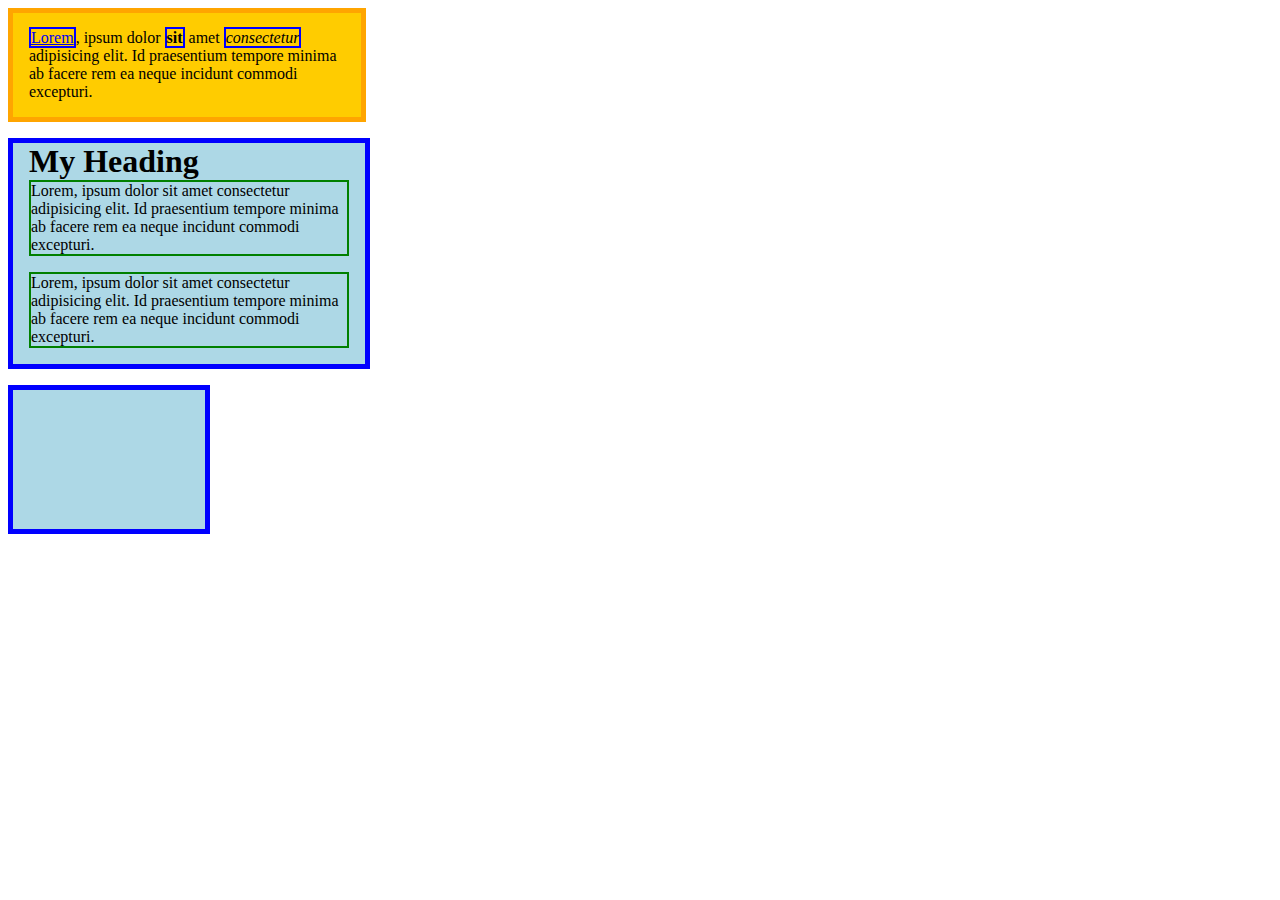
<file: CSS/div.html>
<!DOCTYPE html>
<html lang="en">
<head>
    <meta charset="UTF-8">
    <meta name="viewport" content="width=device-width, initial-scale=1.0">
    <title>DivEx</title>
    <link href ="div.css" rel="stylesheet"> 
</head>
<body>
    <!--Div is basically a generic box, its main purpose is to hold a class that we can edit in CSS.-->
    <div class="box1">
        <p><a href="#">Lorem</a>, ipsum dolor <strong>sit</strong> amet <em>consectetur</em> adipisicing elit. Id praesentium tempore minima ab facere rem ea neque incidunt commodi excepturi.</p>
      </div>
      <div class="box2">
        <h1>My Heading</h1>
        <p>Lorem, ipsum dolor sit amet consectetur adipisicing elit. Id praesentium tempore minima ab facere rem ea neque incidunt commodi excepturi.</p>
          <p>Lorem, ipsum dolor sit amet consectetur adipisicing elit. Id praesentium tempore minima ab facere rem ea neque incidunt commodi excepturi.</p>
      </div>
    
      <div class="box3"></div>
</body>
</html>
</file>
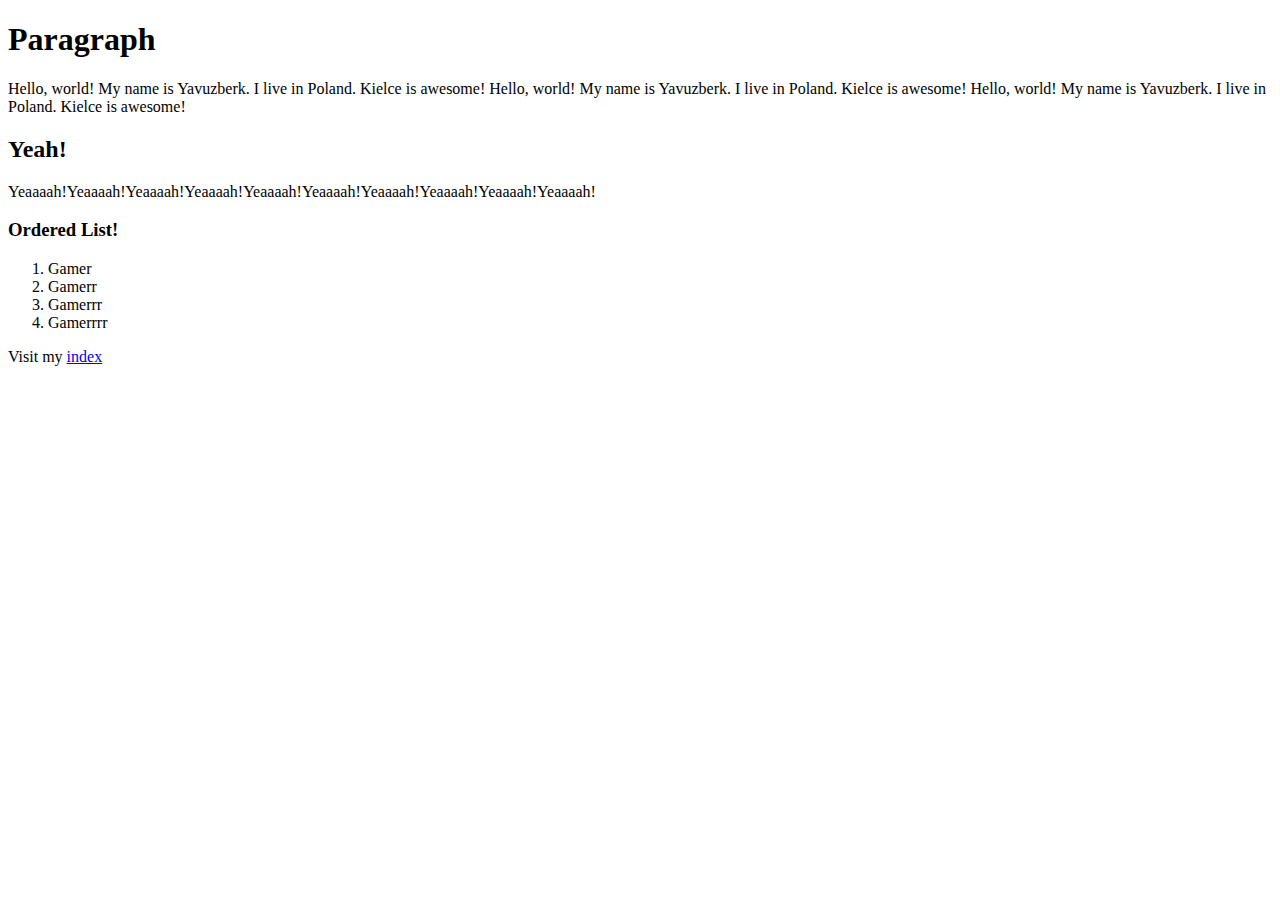
<file: HTML/index2.html>
<!DOCTYPE html>
<html lang="en">
<head>
    <meta charset="UTF-8">
    <meta name="viewport" content="width=device-width, initial-scale=1.0">
    <title>My Great Hobbies</title>
</head>
<body>
    <h1>Paragraph</h1>
   <p> Hello, world! My name is Yavuzberk. I live in Poland. Kielce is awesome!
    Hello, world! My name is Yavuzberk. I live in Poland. Kielce is awesome!
    Hello, world! My name is Yavuzberk. I live in Poland. Kielce is awesome!
   </p>
   <h2>Yeah!</h2>
  <p>Yeaaaah!Yeaaaah!Yeaaaah!Yeaaaah!Yeaaaah!Yeaaaah!Yeaaaah!Yeaaaah!Yeaaaah!Yeaaaah!</p>

  <h3>Ordered List!</h3>
  <ol>
    <li>Gamer</li>
    <li>Gamerr</li>
    <li>Gamerrr</li>
    <li>Gamerrrr</li>
  </ol>

  <p>Visit my <a href = "index.html">index</a></p>
</body>
</html>
</file>
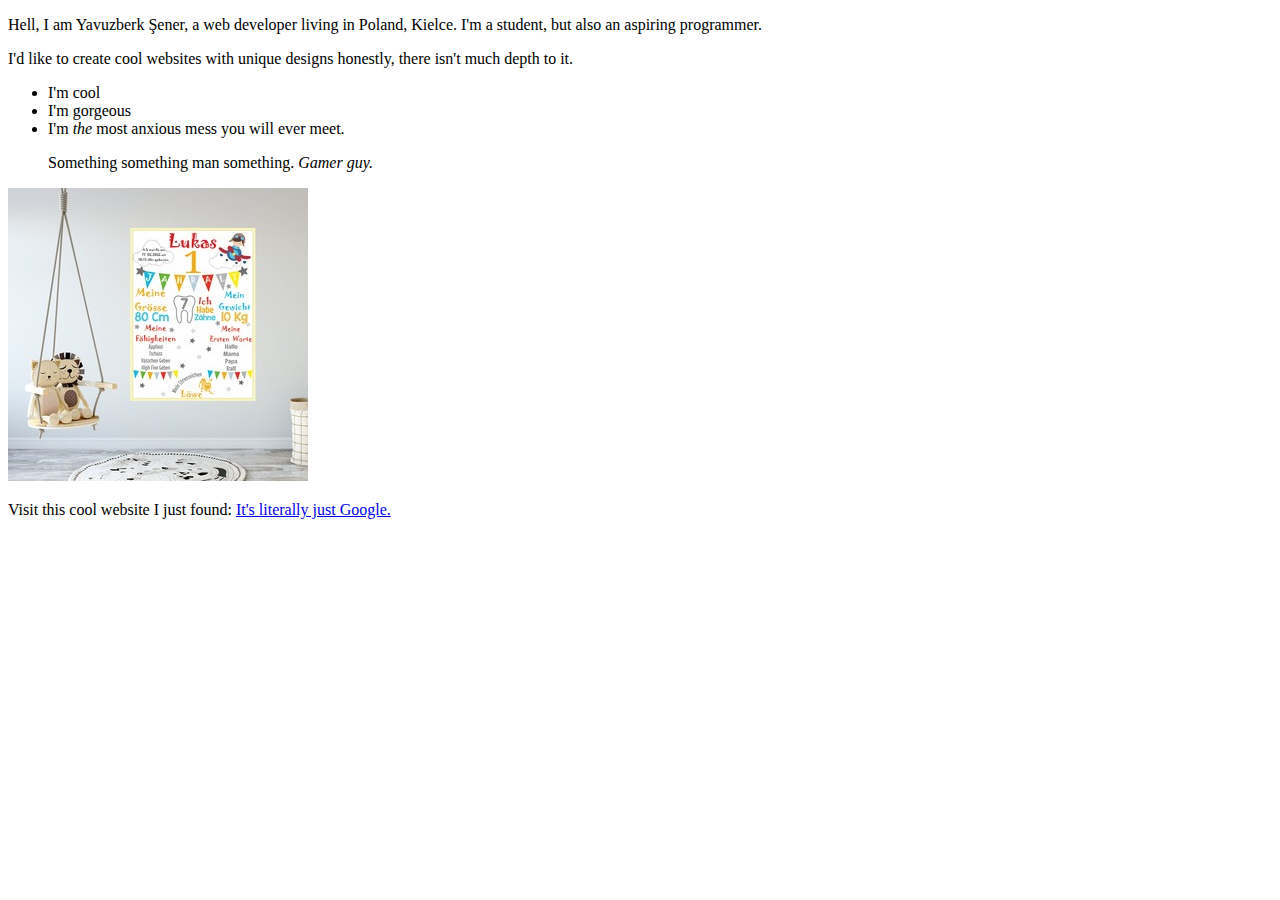
<file: HTML/indexx.html>
<!DOCTYPE html>
<html lang="en">
<head>
    <meta charset="UTF-8">
    <meta name="viewport" content="width=<device-width>, initial-scale=1.0">
    <title>Document</title>
</head>
<body>
    <p>Hell, I am Yavuzberk Şener, a web developer living in Poland, Kielce. I'm a student, but also an aspiring programmer.</p>
    <p>I'd like to create cool websites with unique designs honestly, there isn't much depth to it.</p>
    <ul>
        <li>I'm cool</li>
        <li>I'm gorgeous</li>
        <li>I'm <em>the</em> most anxious mess you will ever meet.</li>
    </ul>

    <blockquote>
        Something something man something.
        <cite>Gamer guy.</cite>
    </blockquote>
    <img src="images/gp.jpg" alt="Gamer">

   <p>Visit this cool website I just found: <a href="http:/google.com" target="_blank">It's literally just Google.</a></p>
</body>
</html>
</file>
<file: CSS/div.css>
/*Margin is outside of a box, it controls spacing between different elements. 
And padding is the spacing inside the box.*/
/*block elements*/
div{
    border: 5px blue solid;
    margin-bottom: 1rem;
    background-color: lightblue;
    padding-left: 1rem;
    padding-right: 1rem;
}
.box1{
    border-color: orange;
    background-color: #ffcc00;
    width: 25%; /*uUsually better to go for percentages with width*/
}
.box2{
    width: 20rem;
}
.box2 p{
    margin-top: 0;
    border: 2px solid green;
}
.box2 h1{
    margin-bottom: 0;
    margin: 0;
}
/*inline elements*/
a, strong, em{
    border: 2px solid blue;
}
.box3{
    height: 8.7rem; /* height is usually bad, you may have to use it to see a background image
    but otherwise avoid doing it.*/
    width: 10rem;
    background-image: url(https://placekitten.com/200/139);
}

/*rem is font size, em for unit size, rem is usually better.*/
</file>
